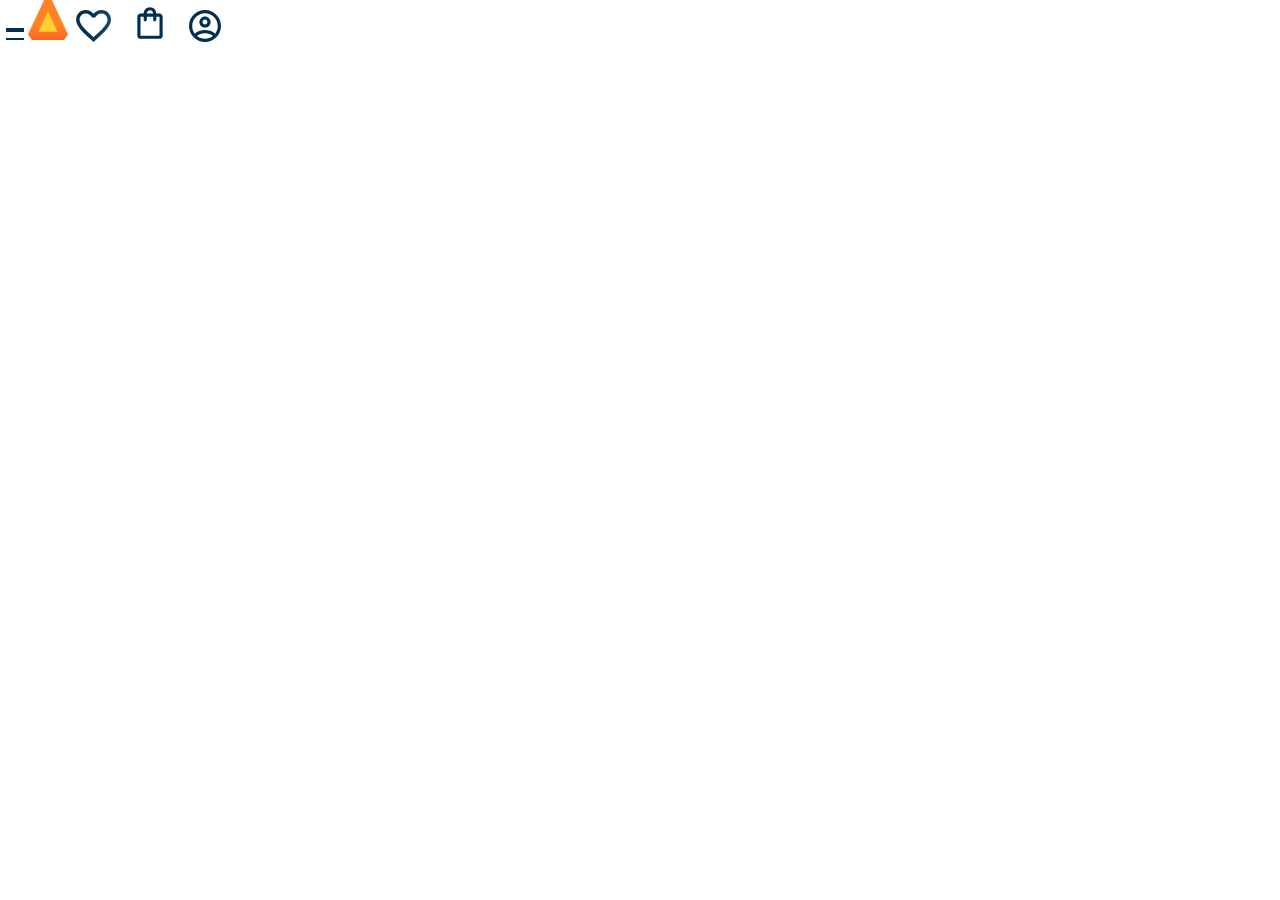
<file: Brunno.Curso3/index.html>
<!DOCTYPE html>
<html>
    <head>
        <meta charset="UTF-8">
        <meta name="viewport" content="width=device-width, initial-scale=1.0">
        <title>ALURA BOOKS</title>
        <link rel="stylesheet" href="reset.css">
        <link rel="stylesheet" href="styles.css">   
    </head>
    <body>
      <header class="cabeçalho">
        <div class="container">
        <span class="cabeçalho__menu-hamburguer"></span>
        <img src="Imagens/Logo.svg" alt="logo alura books">
    </div>
    <div class="container">
        <a href="#"><img src="Imagens/Favoritos.svg" alt="Meus favoritos"></a>
        <a href="#"><img src="Imagens/Compras.svg" alt="Sacola de compras"></a>
        <a href="#"><img src="Imagens/Usuário.svg" alt="Meu perfil"></a>
    </div>
    </header>
    </body>
</html>
</file>
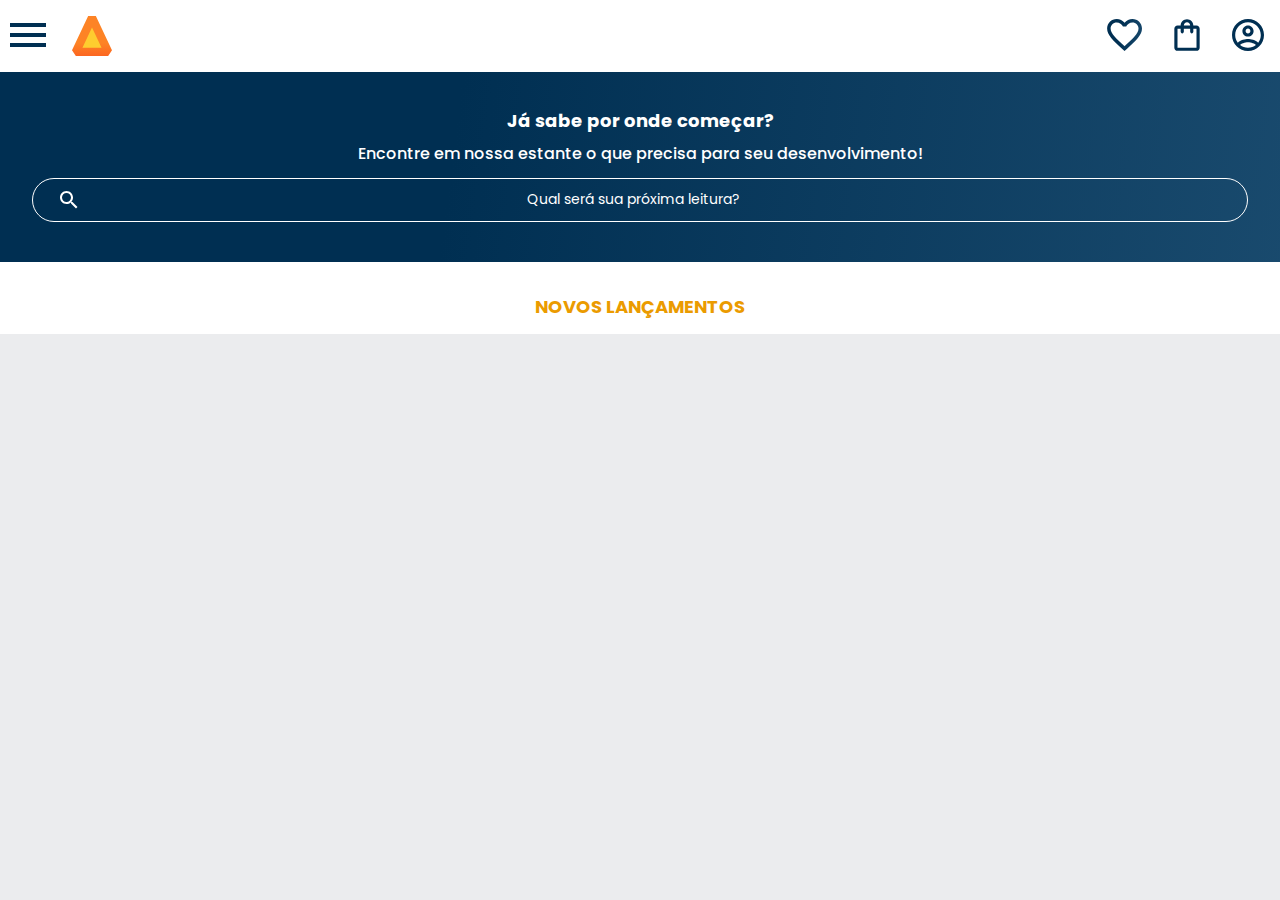
<file: PROJETO 3/index.html>
<!DOCTYPE html>
<html>

<head>
    <meta charset="UTF-8">
    <meta name="viewport" content="width=device-width, initial-scale=1.0">
    <title>AluraBooks</title>
    <link rel="stylesheet" href="reset.css">
    <link rel="preconnect" href="https://fonts.googleapis.com">
    <link rel="preconnect" href="https://fonts.gstatic.com" crossorigin>
    <link href="https://fonts.googleapis.com/css2?family=Poppins:wght@300;400;500;700&display=swap" rel="stylesheet">
    <link rel="stylesheet" href="styles.css">
</head>

<body>
    <header class="cabeçalho">
        <div class="container">
            <input type="checkbox" id="menu" class="container__botao">
            <label for="menu">
                <span class="cabeçalho__menu-hamburguer container__imagem"></span>
            </label>
            <ul class="lista-menu">
                <li class="lista-menu__titulo">Categorias</li>
                <li class="lista-menu__item">
                    <a href="#" class="lista-menu__link">Programação</a>
                </li>
                <li class="lista-menu__item">
                    <a href="#" class="lista-menu__link">Front-end</a>
                </li>
                <li class="lista-menu__item">
                    <a href="#" class="lista-menu__link">Infraestrutura</a>
                </li>
                <li class="lista-menu__item">
                    <a href="#" class="lista-menu__link">Business</a>
                </li>
                <li class="lista-menu__item">
                    <a href="#" class="lista-menu__link">Design & UX</a>
                </li>
            </ul>
            <img src="img/Logo.svg" alt="Logo da Alurabooks" class="container__imagem">
        </div>
        <div class="container">
            <a href="#"><img src="img/Favoritos.svg" alt="Meus favoritos" class="container__imagem"></a>
            <a href="#"><img src="img/Compras.svg" alt="Carrinhos de compras" class="container__imagem"></a>
            <a href="#"><img src="img/Usuario.svg" alt="Meu perfil" class="container__imagem"></a>
        </div>
    </header>
    <section class="banner">
        <h2 class="banner__titulo">Já sabe por onde começar?</h2>
        <p class="banner__texto">Encontre em nossa estante o que precisa para seu desenvolvimento!</p>
        <input type="search" class="banner__pesquisa" placeholder="Qual será sua próxima leitura?">
    </section>
    <section class="carrossel">
        <h2 class="carrossel__titulo">Novos lançamentos</h2>
    </section>
</body>

</html>
</file>
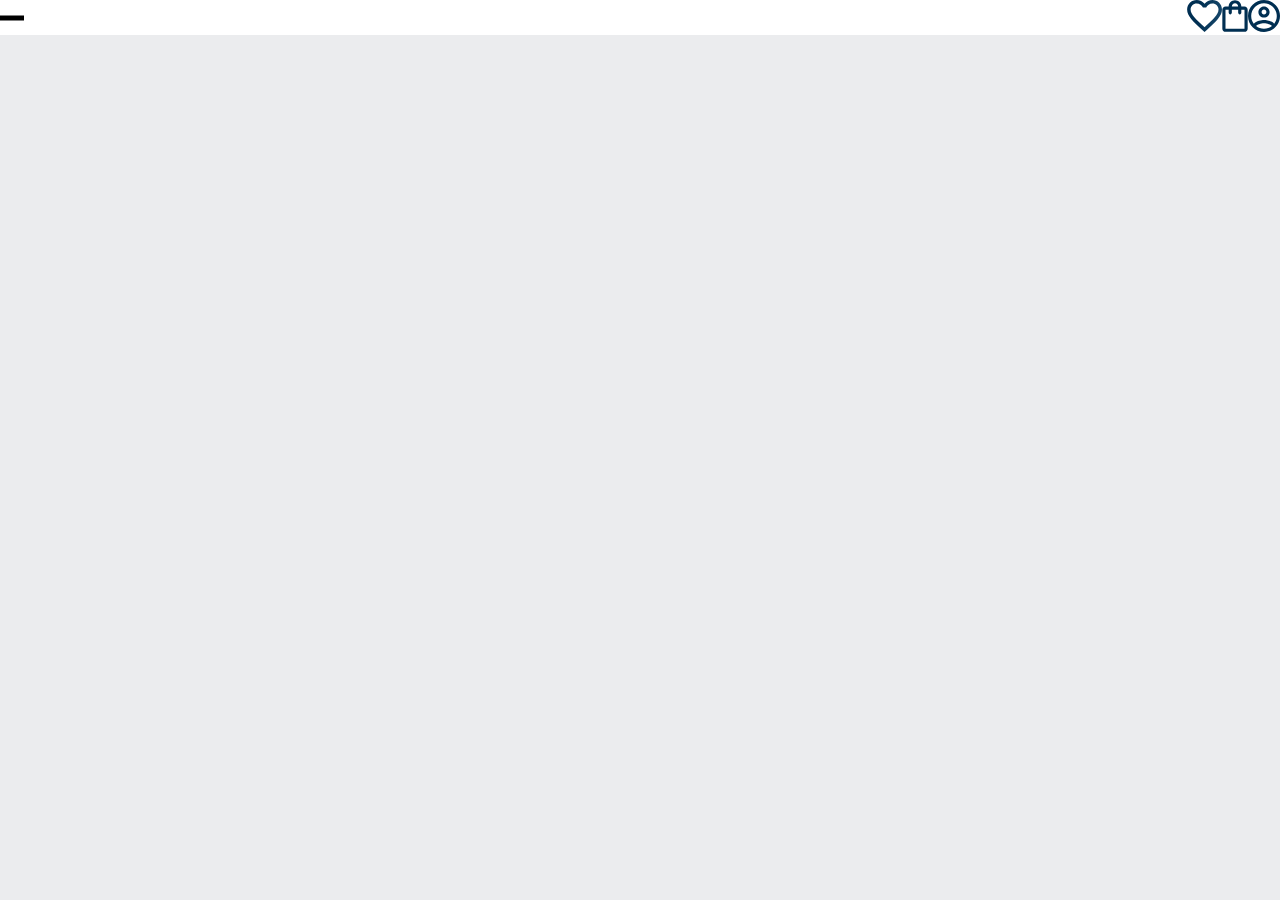
<file: Projeto-3-main/alurabooks-aula02/index.html>
<!DOCTYPE html>
<html>

<head>
    <meta charset="UTF-8">
    <meta name="viewport" content="width=device-width, initial-scale=1.0">
    <title>AluraBooks</title>
    <link rel="stylesheet" href="reset.css">
    <link rel="preconnect" href="https://fonts.googleapis.com">
    <link rel="preconnect" href="https://fonts.gstatic.com" crossorigin>
    <link href="https://fonts.googleapis.com/css2?family=Poppins:wght@300;400;500;700&display=swap" rel="stylesheet">
    <link rel="stylesheet" href="styles.css">
</head>

<body>
    <header class="cabeçalho">
        <div class="container">
            <span class="cabeçalho__menu-hamburguer  container__imagem"
            <img src="img/Logo.svg" alt="Logo da Alurabooks" class="container__imagem">
        </div>
        <div class="container">
            <a href="#"><img src="img/Favoritos.svg" alt="Meus favoritos" class="container__imagem"></a>
            <a href="#"><img src="img/Compras.svg" alt="Carrinhos de compras" class="container__imagem"></a>
            <a href="#"><img src="img/Usuario.svg" alt="Meu perfil" class="container__imagem"></a>
        </div>
    </header>
   
</body>

</html>
</file>
<file: Brunno.Curso3/styles.css>
@import url(styles/header.css);

:root{
      --cor-de-fundo:#494947;
      --branco:#FFFFFF;


}
.body{
    background-color: var(--cor-de-fundo);
}
</file>
<file: PROJETO 3/styles.css>
@import url("styles/header.css");
@import url("styles/banner.css");
@import url("styles/carrossel.css");

:root {
    --cor-de-fundo: #EBECEE;
    --branco: #FFFFFF;
    --laranja: #EB9B00;
    --azul-degrade: linear-gradient(97.54deg, #002F52 35.49%, #326589 165.37%);
    --fonte-principal: "Poppins";
}

body {
    background-color: var(--cor-de-fundo);
    font-family: var(--fonte-principal);
    font-size: 16px;
    font-weight: 400;
}
</file>
<file: Projeto-3-main/alurabooks-aula02/styles.css>
@import url("styles/header.css");


:root {
    --cor-de-fundo: #EBECEE;
    --branco: #FFFFFF;
    --laranja: #EB9B00;
    --azul-degrade: linear-gradient(97.54deg, #002F52 35.49%, #326589 165.37%);
    --fonte-principal: "Poppins";
}

body {
    background-color: var(--cor-de-fundo);
    font-family: var(--fonte-principal);
    font-size: 16px;
    font-weight: 400;
}
</file>
